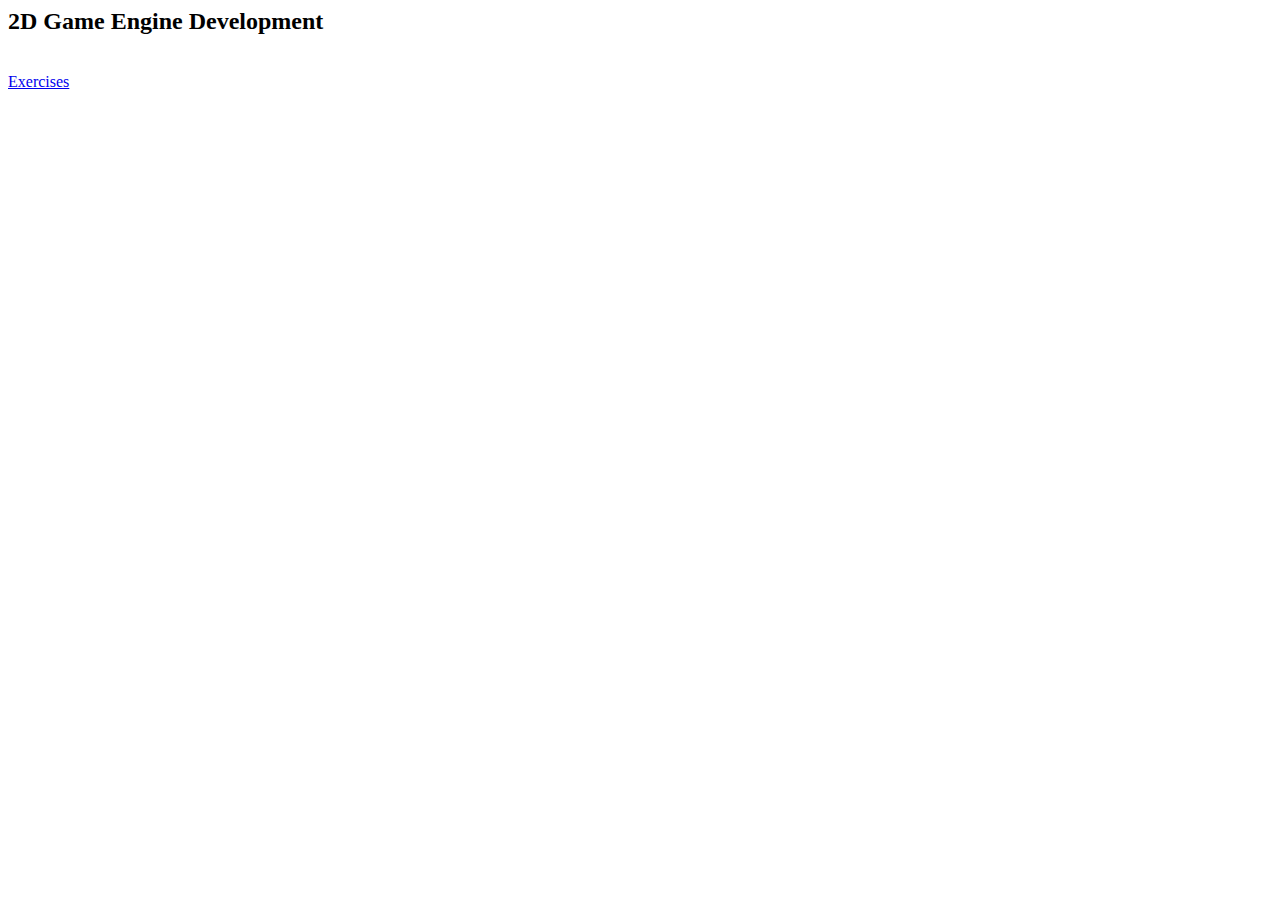
<file: index.html>
<html>
    <head>
        <title>
            2D Game Engine Development
        </title>
    </head>
    <body>
        <h2>2D Game Engine Development</h2>
        <br>
        <a href="./Exercises/index.html">Exercises</a>
    </body>
</html>
</file>
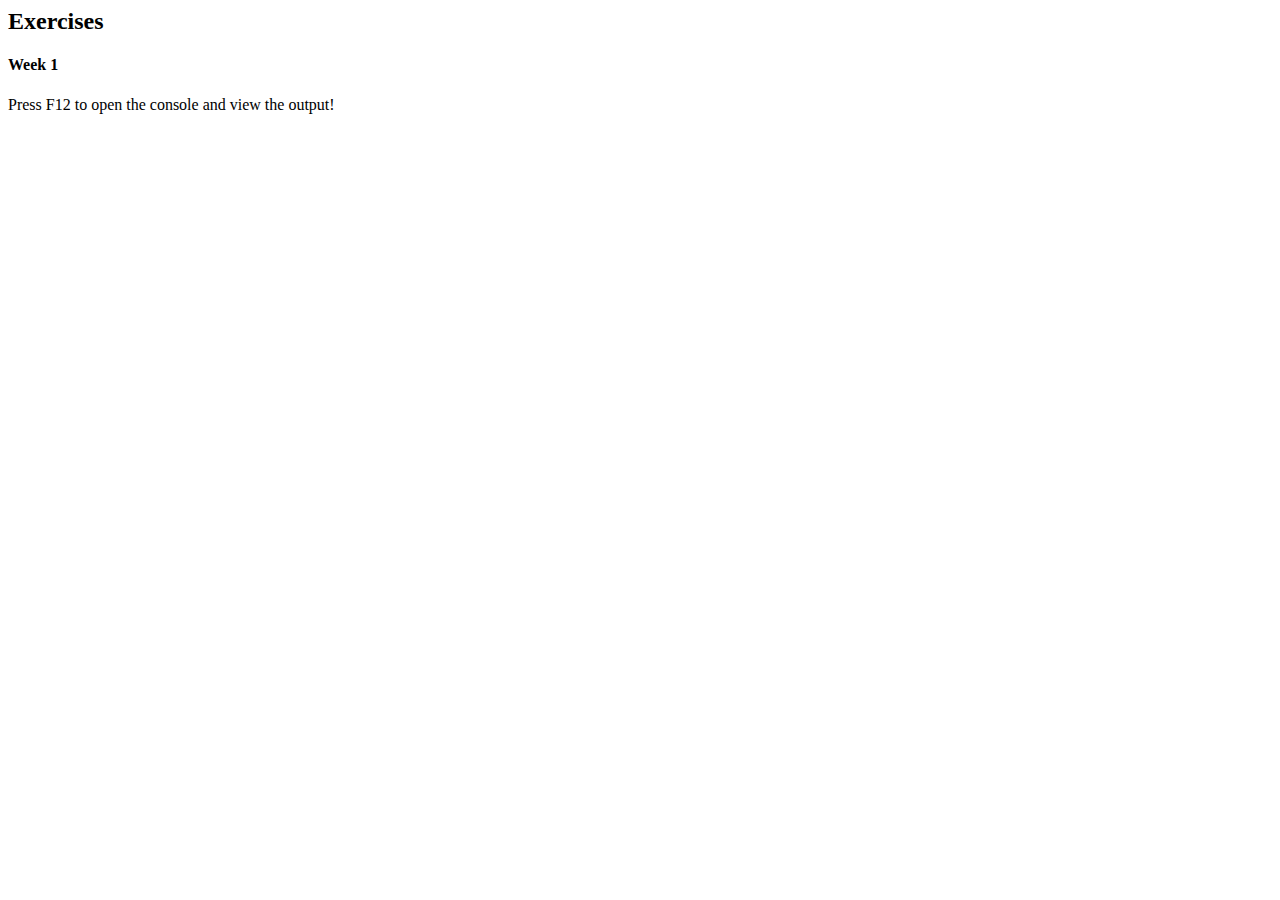
<file: Exercises/index.html>
<html>
 
<head>
    <title>
        Exercises
    </title>
</head>
 
<body>
    <h2>Exercises</h2>
 
    <h4>Week 1</h4>
    <p>Press F12 to open the console and view the output!</p>
 
    <div id="testIDElement"></div>
    <div class="testClassElement"></div>
    <div class="testClassElement"></div>
 
    <script src="js/intro.js"></script>
    <script src="js/array.js"></script>
    <script src="js/object.js"></script>
</body>
 
</html>
</file>
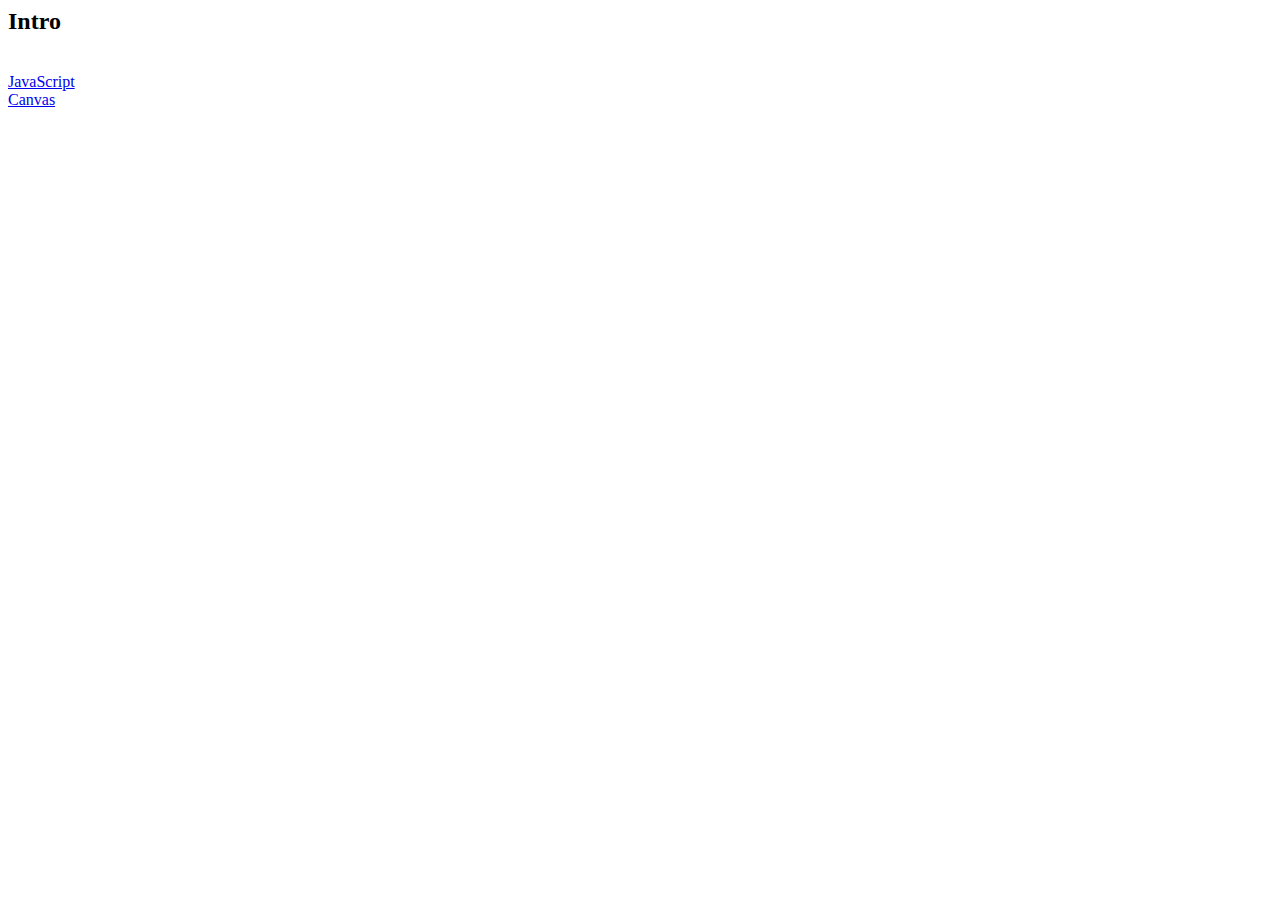
<file: Intro/index.html>
<html>
    <head>
        <title>
            Intro
        </title>
    </head>
    <body>
        <h2>Intro</h2>
        <br>
        <a href="./JavaScript/index.html">JavaScript</a>
        <br>
        <a href="./Canvas/index.html">Canvas</a>
        <br>
    </body>
</html>
</file>
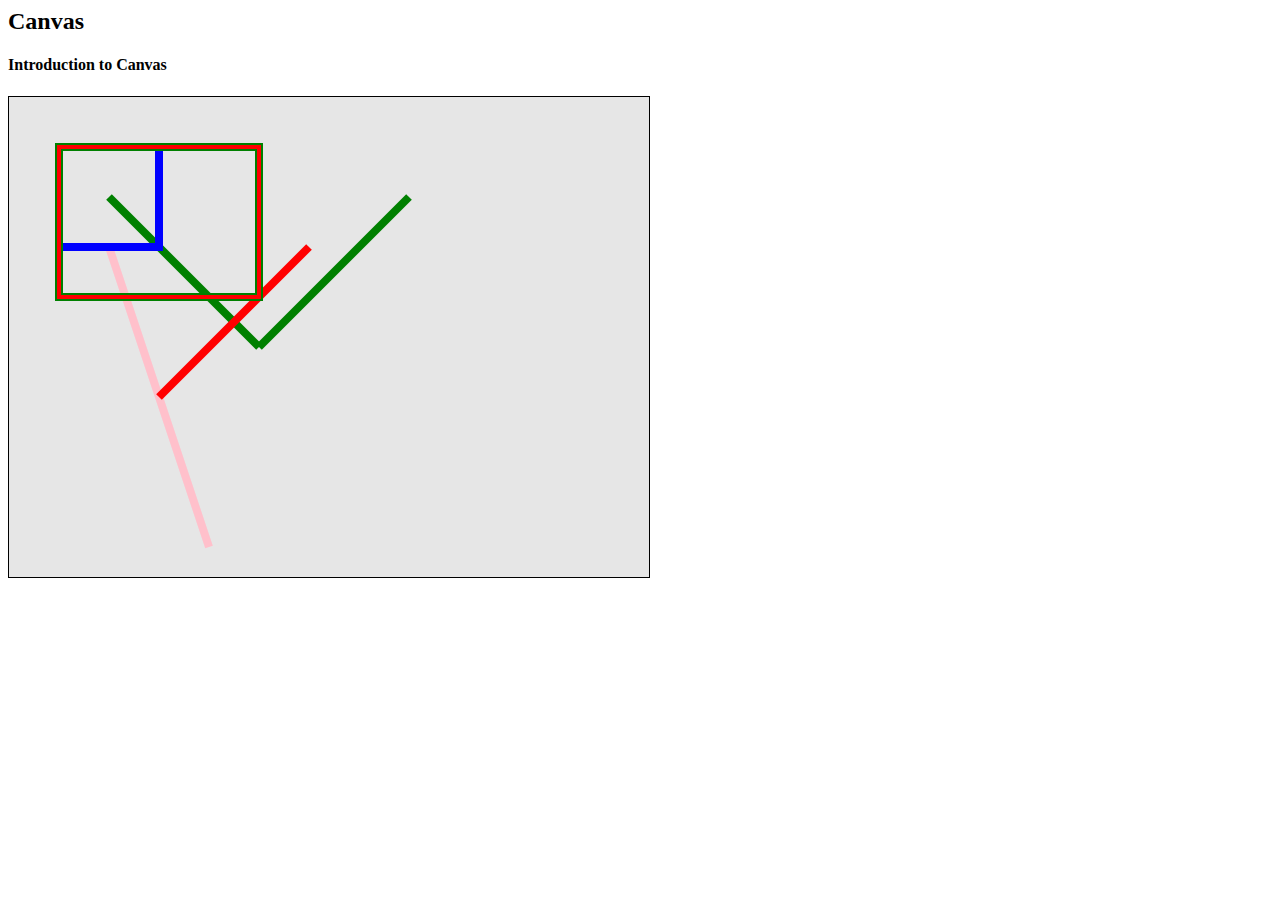
<file: Intro/Canvas/index.html>
<html>

<head>
    <title>
        Canvas
    </title>

    <style>
        canvas {
            border: 1px solid black;
            background-color: rgb(230, 230, 230);
        }
    </style>
</head>

<body>
    <h2>Canvas</h2>

    <h4>Introduction to Canvas</h4>

    <!-- Create Canvas -->
    <canvas id="main_canvas" width="640" height="480"></canvas>

    <!-- Load Game Scripts -->

    <!--
        It is important to load our game scripts before our game
        Otherwise, our game won't have access to the functions that
        we have defined in our scripts.

        It is also important to load our game scripts in the correct
        order - this is because some classes may inherit from others
    -->
    <script src="js/Vector2.js"></script>
    <script src="js/Rect.js"></script>

    <!-- Load Game -->
    <script src=" js/canvas.js"> </script>
</body>

</html>
</file>
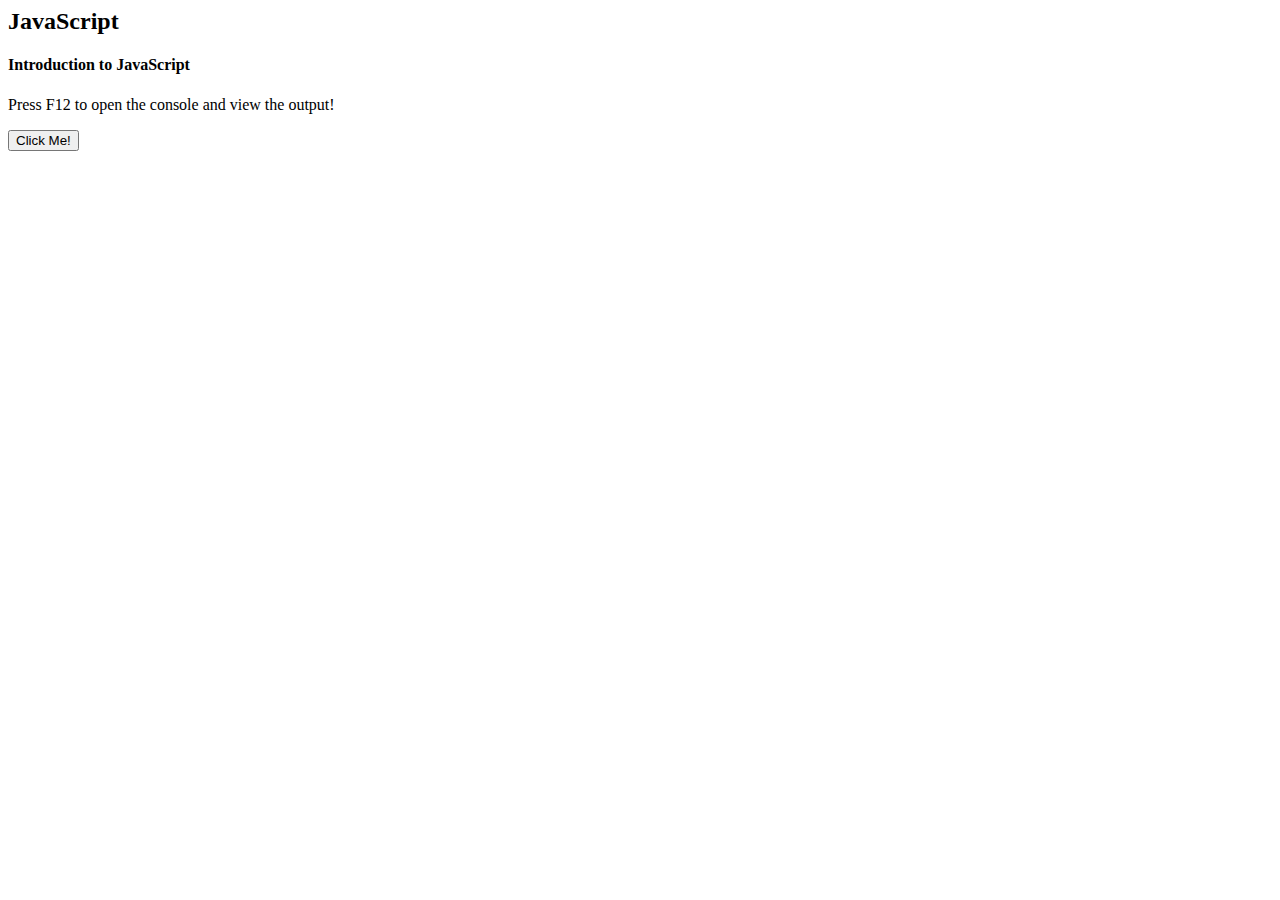
<file: Intro/JavaScript/index.html>
<html>

<head>
    <title>
        JavaScript
    </title>
</head>

<body>
    <h2>JavaScript</h2>

    <h4>Introduction to JavaScript</h4>
    <p>Press F12 to open the console and view the output!</p>

    <div id="testIDElement"></div>
    <div class="testClassElement"></div>
    <div class="testClassElement"></div>

    <script src="js/intro.js"></script>
    <script src="js/array.js"></script>
    <script src="js/object.js"></script>
</body>

</html>
</file>
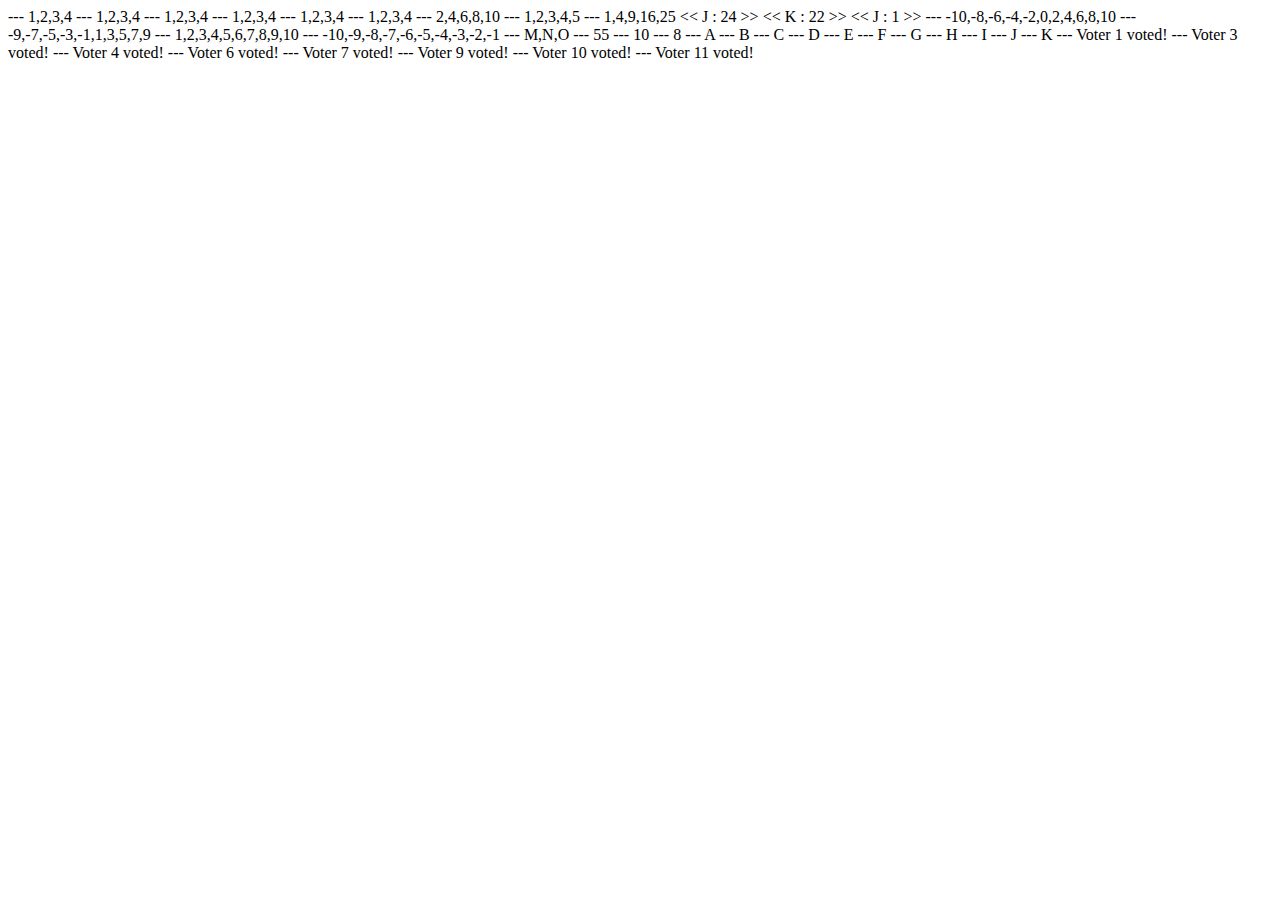
<file: Intro/Revision/index.html>
<html>

<head>
    <title>CA1 Revision</title>
    <script>

        /**
         *
         * Exam Breakdown
         * 
         * Part A - 45 Mins - 15%
         * Part B - 45 Mins - 15%
         * 
         * Part A (25 Questions - Answer All)
         * 
         * 23 Short Questions   (Basic JavaScript Concepts)     1 mark each
         * 1 Long Question      (Canvas Functions)              4 marks
         * 1 Long Question      (JavaScript)                    3 marks
         * 
         * Part B (4 Questions - Answer Any 3)
         * 
         * 4 Long Questions     (Problem Based Questions)       15 marks each
         * 
         * 
         * Revision Topics:
         * 
         * Variables
         * Functions
         * Arrays
         * Objects
         * Timers
         * Canvas
         * Mapping
         * Reduce
         * Filter
         * Sort
         * Arrow Functions
         * 
         */

        // Basic Output
        document.write();
        console.log();

        // Create an Unsorted Array
        let unsortedArray = new Array(2, 1, 4, 3);

        // Create a copy of our array
        // We will manipulate this array to see how the
        // sort function works
        let a1 = unsortedArray;

        // Sort the Array (Basic Sort)
        a1.sort();

        document.write("  ---  ");
        document.write(a1);

        // Unsort the Array
        a1 = unsortedArray;

        // Create a Compare Function

        // Our compare function will compare each pair of values in the array.
        // The result of our compare function will determine how each value pair
        // is sorted.

        // For example:

        // If A is bigger than B, then we want to place A after B in our array.
        // To do this, we can simply return any positive number.

        // If A is smaller than B, then we want to place A before B in our array.
        // To do this, we can simply return any negative number.

        // If A and B are equal, then we don't want to sort them.
        // In this case, we can simply return 0.

        // This works because the sort function sorts each pair of values based
        // on whether the number returned from our compare function is positive, 
        // negative, or zero

        // For more information on JavaScript sort functions: 
        // https://www.youtube.com/watch?v=RsFBsBep-hA&ab_channel=FlorinPop

        function compare(a, b) {
            // If a is bigger than b, return a positive number
            if (a > b) return 1;

            // If b is bigger than a, return a negative number
            if (a < b) return -1;

            // If the values are equal, return 0
            return 0;
        }

        // To use our compare function, we can pass it as a parameter to the
        // sort function
        a1.sort(compare);

        document.write("  ---  ");
        document.write(a1);

        // Unsort the Array
        a1 = unsortedArray;

        // Create a better Compare Function
        function quickCompare(a, b) {

            // If A and B are equal, this will return 0
            // If A is bigger than B, a positive number is returned
            // If A is smaller than B, a negative number is returned
            return a - b;

            // How could we change this to sort in descending order?
        }

        // Sort our array using our quick compare function
        a1.sort(quickCompare);

        document.write("  ---  ");
        document.write(a1);

        // Unsort the Array
        a1 = unsortedArray;

        // Replace quickCompare with an Arrow Function
        a1.sort((a, b) => {
            return a - b
        });

        document.write("  ---  ");
        document.write(a1);

        // Unsort the Array
        a1 = unsortedArray;

        // If our arrow function only returns a value, then we can
        // write it using one line
        a1.sort((a, b) => a - b);

        document.write("  ---  ");
        document.write(a1);

        // Unsort the Array
        a1 = unsortedArray;

        // Create a function that allows us to pass a compareFunction
        // as a parameter
        function sortArray(array, compareFn) {

            array.sort(compareFn);
        }

        // Call our sortArray function using an in line arrow function
        sortArray(a1, (a, b) => {
            return a - b;
        });

        document.write("  ---  ");
        document.write(a1);

        // Unsort the Array
        a1 = unsortedArray;

        // Mapping
        // We use mapping when we want to edit each element of an array directly
        // Or when we want to do something with each element in an array

        // Create a Number Array
        let a2 = [1, 2, 3, 4, 5];

        // Double each elememt in our array
        // In this case, a new array will be returned
        // We use this new array to overwrite the value of a2
        a2 = a2.map((el) => el * 2);

        document.write("  ---  ");
        document.write(a2);

        // Halve each element in our array
        a2 = a2.map((el) => el / 2);

        document.write("  ---  ");
        document.write(a2);

        // Square each element in our array
        a2 = a2.map((el) => Math.pow(el, 2));

        document.write("  ---  ");
        document.write(a2);

        // Create an Object Array
        let a3 = [
            {
                name: "J",
                age: 24,
                toString() {
                    return " << " + this.name + " : " + this.age + " >> ";
                }
            },
            {
                name: "K",
                age: 22,
                toString() {
                    return " << " + this.name + " : " + this.age + " >> ";
                }
            },
            {
                name: "J",
                age: 1,
                toString() {
                    return " << " + this.name + " : " + this.age + " >> ";
                }
            }
        ];

        // Use a mapping function to call the toString method of
        // each object in our array
        a3.map((obj) => {
            document.write(obj.toString());
        });

        // Create a Number Array
        let a4 = [
            -10, -9, -8, -7, -6, -5, -4, -3, -2, -1, 0,
            1, 2, 3, 4, 5, 6, 7, 8, 9, 10
        ];

        // Filter Even Numbers
        let a4Even = a4.filter((el) => {
            return el % 2 == 0;
        });

        document.write("  ---  ");
        document.write(a4Even);

        // Filter Odd Numbers
        let a4Odd = a4.filter((el) => {
            return el % 2 != 0;
        });

        document.write("  ---  ");
        document.write(a4Odd);

        // Filter Positive Numbers
        let a4Pos = a4.filter((el) => {
            return el > 0;
        });

        document.write("  ---  ");
        document.write(a4Pos);

        // Filter Negative Numbers
        let a4Neg = a4.filter((el) => {
            return el < 0;
        });

        document.write("  ---  ");
        document.write(a4Neg);

        // Create an Object Array
        let a5 = [
            { name: "J", age: 15, toString() { return this.name; } },
            { name: "K", age: 16, toString() { return this.name; } },
            { name: "L", age: 17, toString() { return this.name; } },
            { name: "M", age: 18, toString() { return this.name; } },
            { name: "N", age: 19, toString() { return this.name; } },
            { name: "O", age: 20, toString() { return this.name; } }
        ];

        // Filter adults
        let a5Adult = a5.filter((el) => {
            return el.age >= 18;
        });

        document.write("  ---  ");
        document.write(a5Adult);

        // Create a Number Array
        let a6 = [1, 2, 3, 4, 5, 6, 7, 8, 9, 10];

        // Use a reduce function to sum all of the values in our array
        // Note that we set currTotal to 0 --------------------------------v
        let a6Sum = a6.reduce((currTotal, currVal) => currTotal + currVal, 0);

        document.write("  ---  ");
        document.write(a6Sum);

        // Use a reduce function to determine the largest number in our array
        // Note that we set currMax to 5 ---------------------------------------v
        let a6Max = a6.reduce((currMax, currVal) => Math.max(currMax, currVal), 5);

        document.write("  ---  ");
        document.write(a6Max);

        // Create Object Array
        let a7 = [
            { name: "A", voted: true, toString() { return this.name; } },
            { name: "B", voted: false, toString() { return this.name; } },
            { name: "C", voted: true, toString() { return this.name; } },
            { name: "D", voted: true, toString() { return this.name; } },
            { name: "E", voted: false, toString() { return this.name; } },
            { name: "F", voted: true, toString() { return this.name; } },
            { name: "G", voted: true, toString() { return this.name; } },
            { name: "H", voted: false, toString() { return this.name; } },
            { name: "I", voted: true, toString() { return this.name; } },
            { name: "J", voted: true, toString() { return this.name; } },
            { name: "K", voted: true, toString() { return this.name; } },
        ];

        // Count the numbers of people who voted
        // Note that count is initially set to 0
        let a7Count = a7.reduce((count, curr) => {
            if (curr.voted) count++;

            return count;
        }, 0);

        document.write("  ---  ");
        document.write(a7Count);

        // Iterate over each object in the array
        // Call the toString method of each object
        a7.forEach(obj => {
            document.write("  ---  ");
            document.write(obj.toString());
        });

        // Iterate over each object in the array
        // Note that we also have access to the current index
        a7.forEach((obj, index) => {
            if (obj.voted) {
                document.write("  ---  ");
                document.write("Voter " + (index + 1) + " voted!");
            }
        });

        // For more practice, complete the exercises under the CA1 section on Moodle
    </script>
</head>

<body>

</body>

</html>
</file>
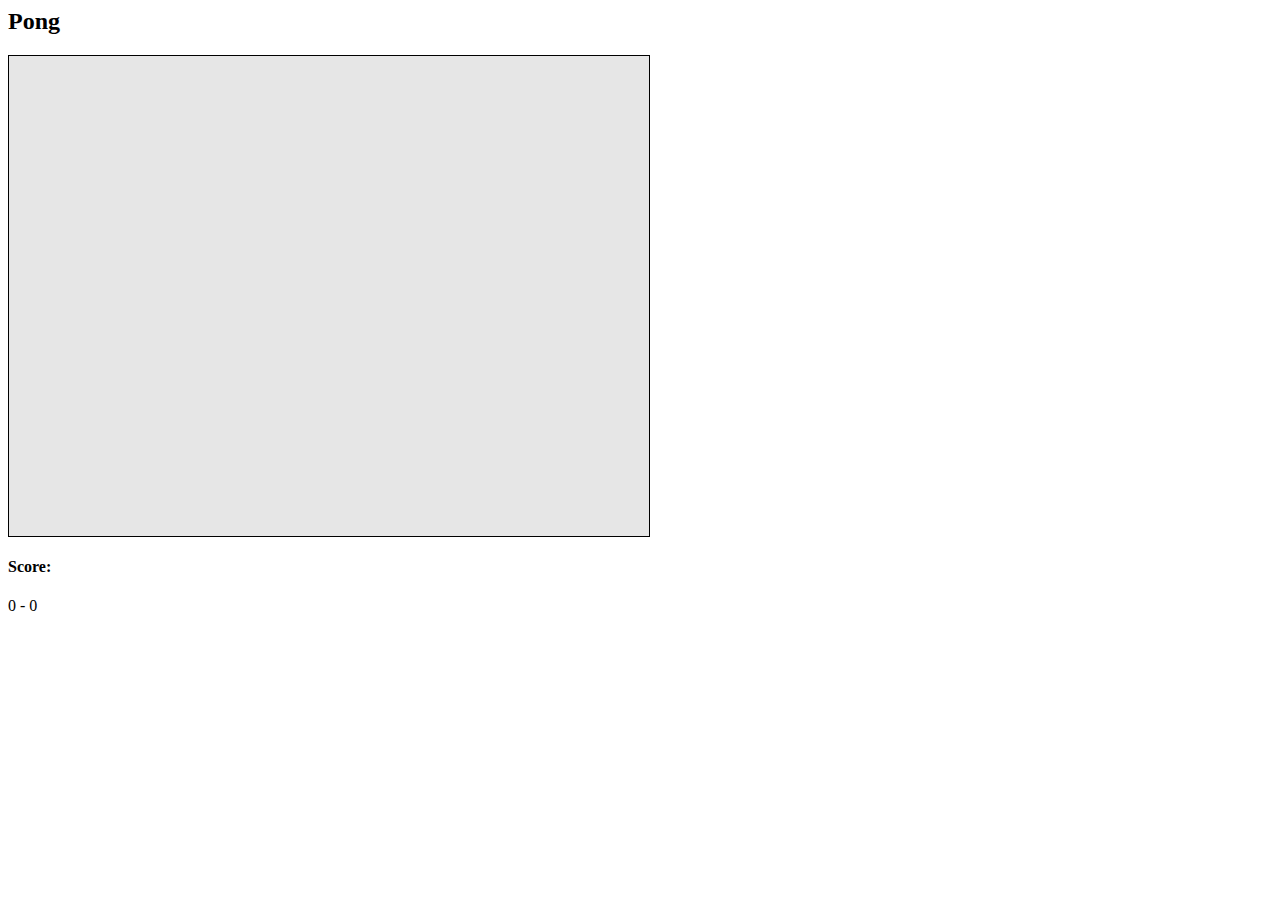
<file: Games/Pong/pong.html>
<html>

<head>
    <title>Pong</title>
    <style>
        canvas {
            border: 1px solid black;
            background-color: rgb(230, 230, 230);
        }
    </style>
</head>

<body>
    <h2>Pong</h2>

    <!-- Create Canvas -->
    <canvas id="main_canvas" width="640" height="480"></canvas>

    <h4>Score: </h4>
    <span id="score_board">0 - 0</span>
    
    <!-- Load Engine Scripts -->
    <script src="../../Engine/Types/Vector2.js"></script>
    <script src="../../Engine/Types/Rect.js"></script>
    <script src="../../Engine/Types/Arc.js"></script>
    
    <!-- Load Utilities -->
    <script src="../../Engine/Utilities/GDUtilities.js"></script>

    <!-- Load Game Script -->
    <script src="js/pong.js"></script>
</body>

</html>
</file>
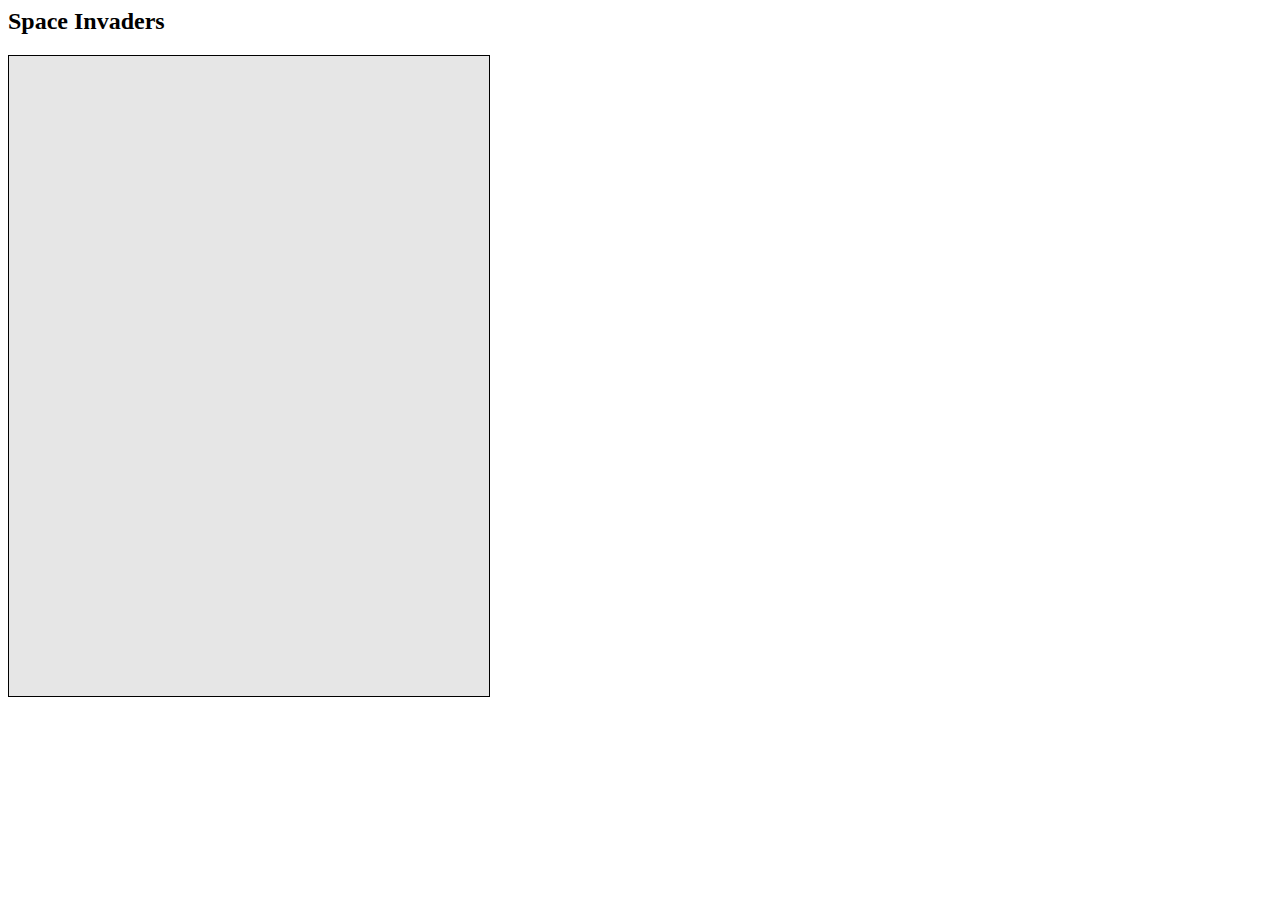
<file: Games/Space Invaders/space-invaders.html>
<html>

<head>
    <title>Space Invaders</title>
    <style>
        canvas {
            border: 1px solid black;
            background-color: rgb(230, 230, 230);
        }
    </style>
</head>

<body>
    <h2>Space Invaders</h2>

    <!-- Create Canvas -->
    <canvas id="main_canvas" width="480" height="640"></canvas>

    <!-- Importing Image Assets -->
    <img id="background_sprite_sheet" src="assets/images/background.png" style="display: none;">
    <img id="invaders_sprite_sheet" src="assets/images/invaders.png" style="display: none;">

    <!-- Load Engine Scripts -->
    <script src="../../Engine/Types/Vector2.js"></script>
    <script src="../../Engine/Types/Rect.js"></script>
    <script src="../../Engine/Types/Arc.js"></script>

    <!-- Load Utilities -->
    <script src="../../Engine/Utilities/GDUtilities.js"></script>

    <!-- Load Constants -->
    <script src="js/Constants.js"></script>

    <!-- Load Game Script -->
    <script src="js/space-invaders.js"></script>
</body>

</html>
</file>
